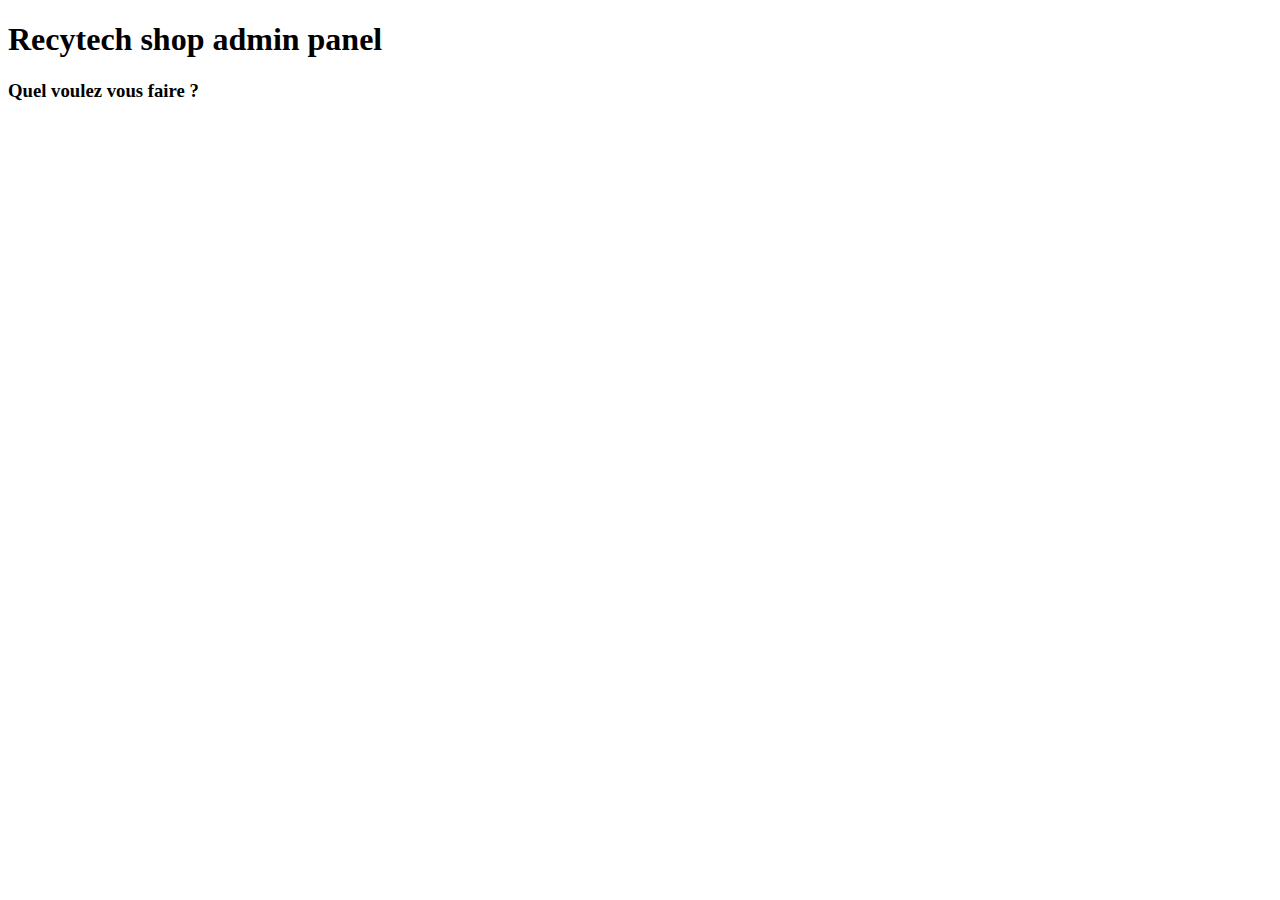
<file: index.html>
<!DOCTYPE html>
<html lang="en">

<head>
    <meta charset="UTF-8">
    <meta name="viewport" content="width=device-width, initial-scale=1.0">
    <link rel="icon" href="images/favicon.ico" type="image/x-icon">

    <title>Recytech Shop ADMIN</title>
    <script src="scripts.js" defer></script>
</head>

<body>
    <h1>Recytech shop admin panel</h1>
    <h3>Quel voulez vous faire ?</h3>
    <ul id="connected" style="display: none;">
        <li><a href="orders/">Consulter les commandes</a></li>
        <li><a href="manage/">Gérer le stock</a></li>
        <li><a href="new_product/">Ajouter un nouveau produit</a></li>
        <li><a href="statistiques/">Consulter les statistiques</a></li>
    </ul>
    <ul id="notConnected" style="display: none;">
        <li><a href="connection/">Se connecter</a></li>
    </ul>
</body>

</html>
</file>
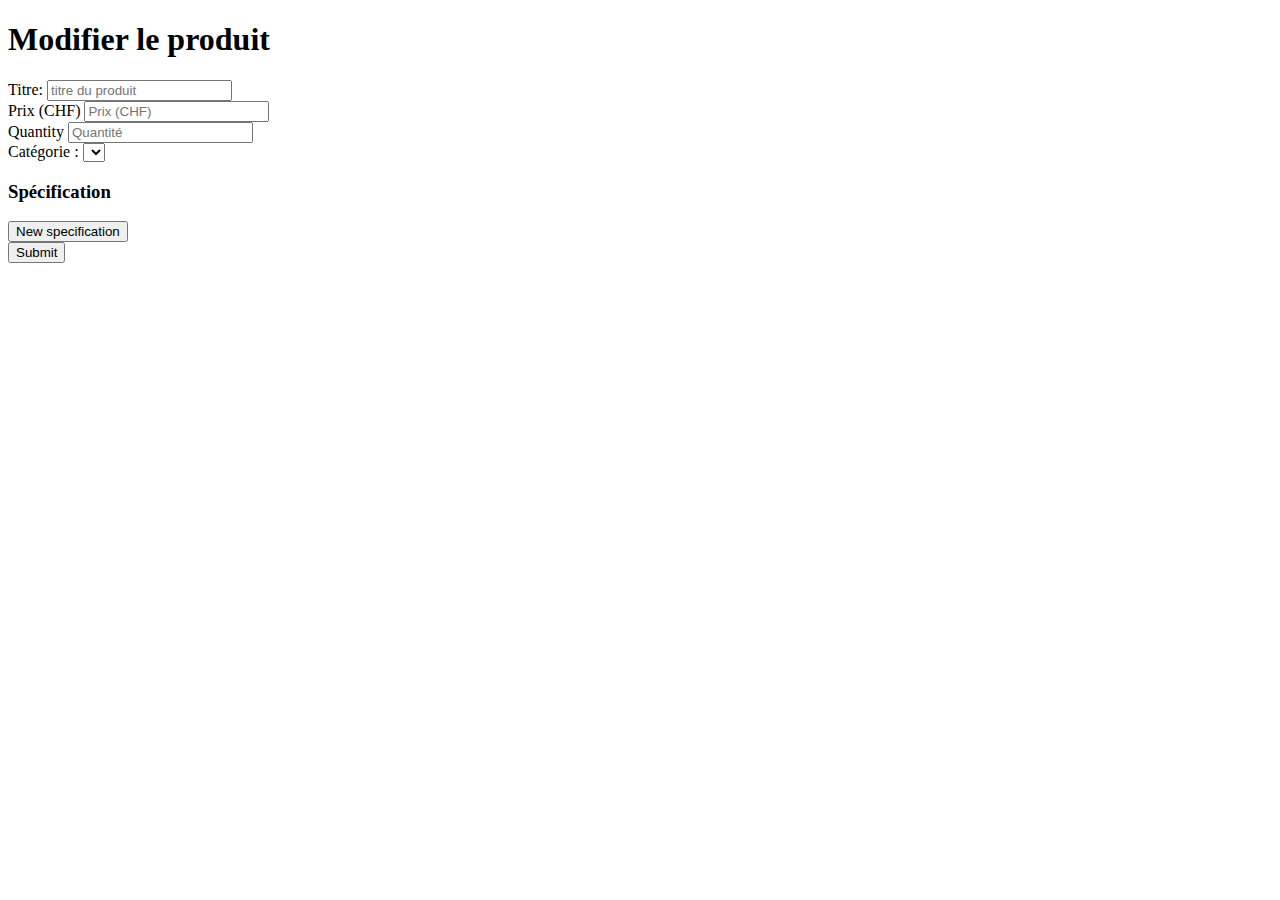
<file: edit/index.html>
<!DOCTYPE html>
<html lang="en">

<head>
    <meta charset="UTF-8">
    <meta name="viewport" content="width=device-width, initial-scale=1.0">
    <link rel="icon" href="images/favicon.ico" type="image/x-icon">
    <title>RecyTech edit product</title>
    <script src="scripts.js" defer></script>
</head>

<body>
    <h1>Modifier le produit</h1>
    <form action="../api/new_product.php" method="post" onsubmit="onFormSubmit()">
        <label>Titre:
            <input id="titleInput" name="title" type="text" placeholder="titre du produit">
        </label>
        <br>
        <label>Prix (CHF)
            <input id="priceInput" name="price" type="number" placeholder="Prix (CHF)">
        </label>
        <br>
        <label>Quantity
            <input id="quantityInput" name="quantity" type="number" placeholder="Quantité">
        </label>
        <br>
        <label>Catégorie :
            <select name="category" id="categorySelector">

            </select>
        </label>
        <br>
        <h3>Spécification</h3>
        <div id="specifications"></div>
        <button type="button" onclick="addSpecification()">New specification</button>
        <br>
        <input type="hidden" id="specificationsResult" name="specifications">
        <input type="hidden" name="update" value="1">
        <input id="idInput" type="hidden" name="id" value="">

        <input type="submit" value="Submit">
    </form>
</body>

</html>
</file>
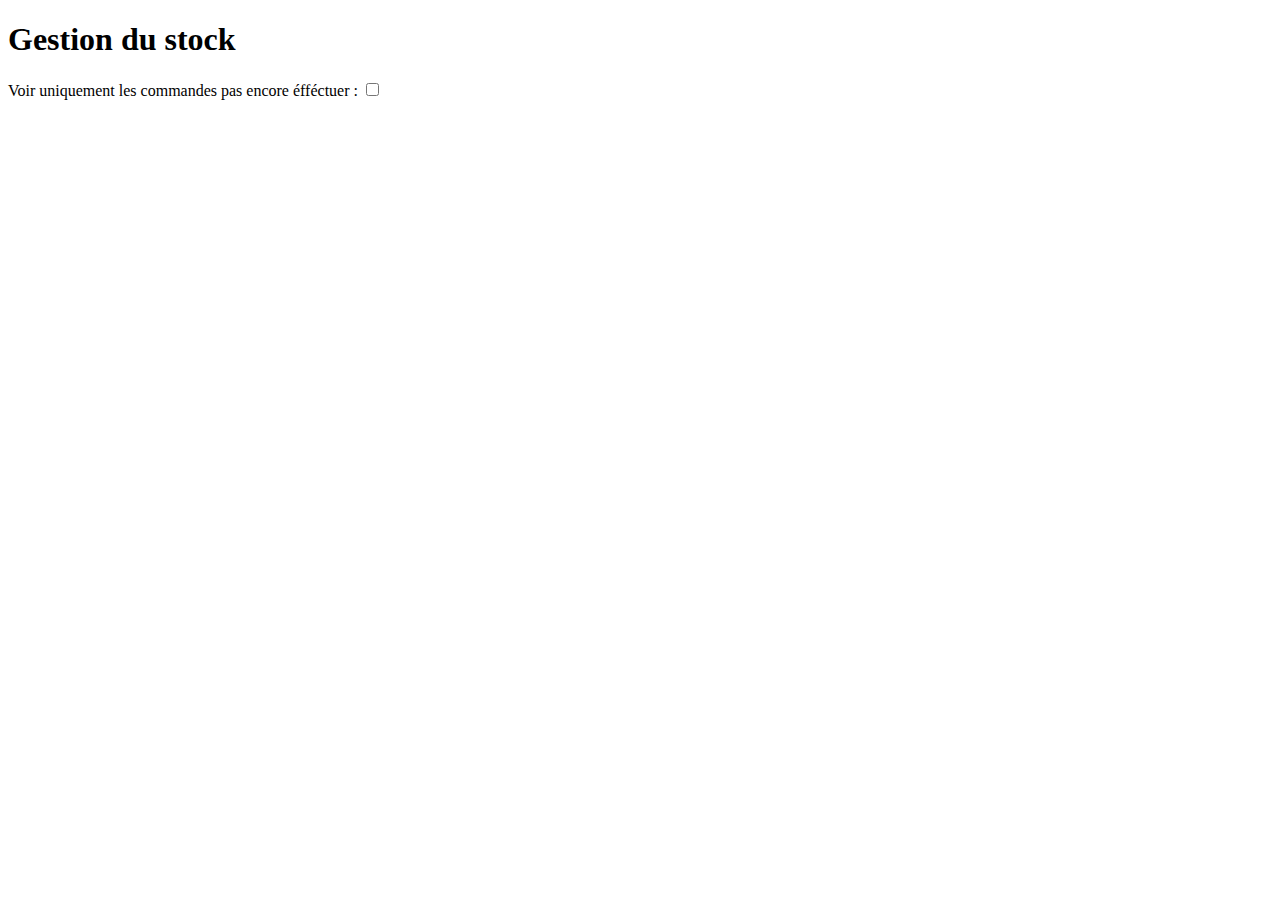
<file: orders/index.html>
<!DOCTYPE html>
<html lang="en">

<head>
    <meta charset="UTF-8">
    <meta name="viewport" content="width=device-width, initial-scale=1.0">
    <link rel="icon" href="images/favicon.ico" type="image/x-icon">

    <title>Recytech Orders</title>
    <script src="scripts.js" defer></script>
    <link rel="stylesheet" href="styles.css">
</head>

<body>
    <h1>Gestion du stock</h1>
    <label>Voir uniquement les commandes pas encore éfféctuer :
        <input type="checkbox" id="showOnlyUndone">
    </label>
    <table id="ordersTable">

    </table>
</body>

</html>
</file>
<file: orders/styles.css>
table {
    font-family: arial, sans-serif;
    border-collapse: collapse;
    width: 100%;
  }
  
  td, th {
    border: 1px solid #dddddd;
    text-align: left;
    padding: 8px;
  }
  
  tr:nth-child(even) {
    background-color: #dddddd;
  }
</file>
